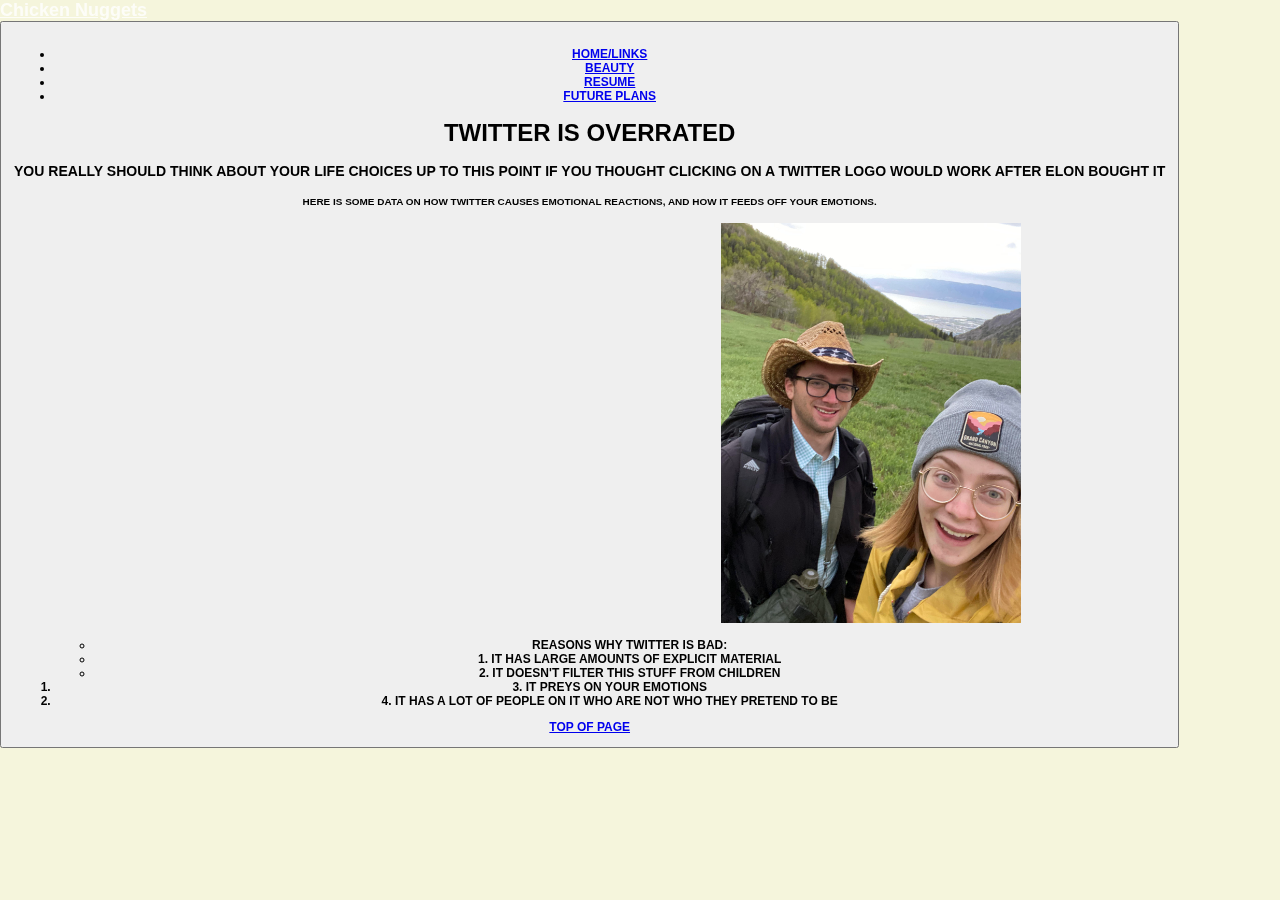
<file: tab.html>
<!DOCTYPE html>
<html lang="en">
<head>
    <meta charset="UTF-8">
    <meta name="viewport" content="width=device-width, initial-scale=1.0">
    <title>Got Im</title>
    <link href="css/bearstyle.css" rel="stylesheet" />
</head>
<body>
    <div id="top"></div>
    <nav class="navbar navbar-expand-lg navbar-light" id="mainNav">
        <div class="container px-4 px-lg-5">
            <a class="navbar-brand" href="about.html">Chicken Nuggets</a>
            <button class="navbar-toggler" type="button" data-bs-toggle="collapse" data-bs-target="#navbarResponsive" aria-controls="navbarResponsive" aria-expanded="false" aria-label="Toggle navigation">
                <i class="fas fa-bars"></i>
    <ul>
        <li class="nav-item"><a class="nav-link px-lg-3 py-3 py-lg-4" href="index.html">Home/Links</a></li>
        <li class="nav-item"><a class="nav-link px-lg-3 py-3 py-lg-4" href="about.html">Beauty</a></li>
        <li class="nav-item"><a class="nav-link px-lg-3 py-3 py-lg-4" href="post.html">Resume</a></li>
        <li class="nav-item"><a class="nav-link px-lg-3 py-3 py-lg-4" href="contact.html">Future Plans</a></li>
    </ul>
    <h1>Twitter is Overrated</h1>
    <h3>You really should think about your life choices up to this point if you thought clicking on a twitter logo would work after Elon bought it</h3>
    <h5>Here is some data on how Twitter causes emotional reactions, and how it feeds off your emotions.</h5>
    <div class='tableauPlaceholder' id='viz1718317234561' style='position: relative'><noscript><a href='http:&#47;&#47;alexloth.com&#47;2016&#47;08&#47;01&#47;7-fragen-die-unternehmen-helfen-ihr-ergebnis-mit-social-media-zu-steigern&#47;'><img alt='Twitter Sentiment Analysis ' src='https:&#47;&#47;public.tableau.com&#47;static&#47;images&#47;Tw&#47;TwitterSentimentAnalysis_1&#47;TwitterSentimentAnalysis&#47;1_rss.png' style='border: none' /></a></noscript><object class='tableauViz'  style='display:none;'><param name='host_url' value='https%3A%2F%2Fpublic.tableau.com%2F' /> <param name='embed_code_version' value='3' /> <param name='site_root' value='' /><param name='name' value='TwitterSentimentAnalysis_1&#47;TwitterSentimentAnalysis' /><param name='tabs' value='no' /><param name='toolbar' value='yes' /><param name='static_image' value='https:&#47;&#47;public.tableau.com&#47;static&#47;images&#47;Tw&#47;TwitterSentimentAnalysis_1&#47;TwitterSentimentAnalysis&#47;1.png' /> <param name='animate_transition' value='yes' /><param name='display_static_image' value='yes' /><param name='display_spinner' value='yes' /><param name='display_overlay' value='yes' /><param name='display_count' value='yes' /><param name='language' value='en-US' /></object></div>                <script type='text/javascript'>                    var divElement = document.getElementById('viz1718317234561');                    var vizElement = divElement.getElementsByTagName('object')[0];                    vizElement.style.width='100%';vizElement.style.height=(divElement.offsetWidth*0.75)+'px';                    var scriptElement = document.createElement('script');                    scriptElement.src = 'https://public.tableau.com/javascripts/api/viz_v1.js';                    vizElement.parentNode.insertBefore(scriptElement, vizElement);                </script>
    <iframe width="560" height="315" src="https://www.youtube.com/embed/9bRO7uQ4kmU?si=XiKBxud51OSL3c0o" title="YouTube video player" frameborder="0" allow="accelerometer; autoplay; clipboard-write; encrypted-media; gyroscope; picture-in-picture; web-share" referrerpolicy="strict-origin-when-cross-origin" allowfullscreen></iframe>
    <img src="HIKING.jpg" width="300px">
    <ol>
        <ul>
            <li>Reasons why Twitter is bad:</li>
            <li>1. It has large amounts of explicit material</li>
            <li>2. It doesn't filter this stuff from children</li>
        </ul>
        <li>3. It preys on your emotions</li>
        <li>4. It has a lot of people on it who are not who they pretend to be</li>
    </ol>

<a href="#top">Top of Page</a>
</body>
</html>
</file>
<file: css/bearstyle.css>
root{
    scroll-behavior:smooth;
}
body{
    background-color:beige;
    margin:auto;
    font-family:'Courier New', Courier, monospace;
    font-size:medium;
    text-decoration-color: aqua;
}
div{
    font-size:large;
    text-decoration: underline;
    text-decoration: dashed;
}
legend {
    float: left;
    width: 100%;
    padding: 0;
    margin-bottom: 0.5rem;
    font-size: calc(1.275rem + 0.3vw);
    line-height: inherit;
}
#mainNav {
    position: absolute;
    top: 0;
    left: 0;
    right: 0;
    z-index: 1030;
    border-bottom: 1px solid #dee2e6;
    background-color: #fff;
    font-family: "Open Sans", -apple-system, BlinkMacSystemFont, "Segoe UI", Roboto, "Helvetica Neue", Arial, sans-serif, "Apple Color Emoji", "Segoe UI Emoji", "Segoe UI Symbol", "Noto Color Emoji";
}
#mainNav .navbar-brand {
    font-weight: 800;
}
#mainNav .navbar-toggler {
    font-size: 0.75rem;
    font-weight: 800;
    padding: 0.75rem;
    text-transform: uppercase;
}
#mainNav .navbar-nav > li.nav-item > a.nav-link {
    font-size: 0.75rem;
    font-weight: 800;
    letter-spacing: 0.0625em;
    text-transform: uppercase;
}
@media (min-width: 992px) {
    #mainNav {
    border-bottom: 1px solid transparent;
    background: transparent;
    }
    #mainNav .navbar-brand {
    color: #fff;
    }
    #mainNav .navbar-brand:focus, #mainNav .navbar-brand:hover {
    color: rgba(255, 255, 255, 0.8);
    }
    #mainNav .navbar-nav > li.nav-item > a.nav-link {
    color: #fff;
    }
    #mainNav .navbar-nav > li.nav-item > a.nav-link:focus, #mainNav .navbar-nav > li.nav-item > a.nav-link:hover {
    color: rgba(255, 255, 255, 0.8);
    }
}
@media (min-width: 992px) {
    #mainNav {
    transition: background-color 0.2s;
      /* Force Hardware Acceleration in WebKit */
    transform: translate3d(0, 0, 0);
    -webkit-backface-visibility: hidden;
    backface-visibility: hidden;
    }
    #mainNav.is-fixed {
      /* when the user scrolls down, we hide the header right above the viewport */
    position: fixed;
    top: -83px;
    transition: transform 0.2s;
    border-bottom: 1px solid white;
    background-color: rgba(255, 255, 255, 0.9);
    }
    #mainNav.is-fixed .navbar-brand {
    color: #212529;
    }
    #mainNav.is-fixed .navbar-brand:focus, #mainNav.is-fixed .navbar-brand:hover {
    color: #0085A1;
    }
    #mainNav.is-fixed .navbar-nav > li.nav-item > a {
    color: #212529;
    }
    #mainNav.is-fixed .navbar-nav > li.nav-item > a:focus, #mainNav.is-fixed .navbar-nav > li.nav-item > a:hover {
    color: #0085A1;
    }
    #mainNav.is-visible {
      /* if the user changes the scrolling direction, we show the header */
    transform: translate3d(0, 100%, 0);
    }
</file>
